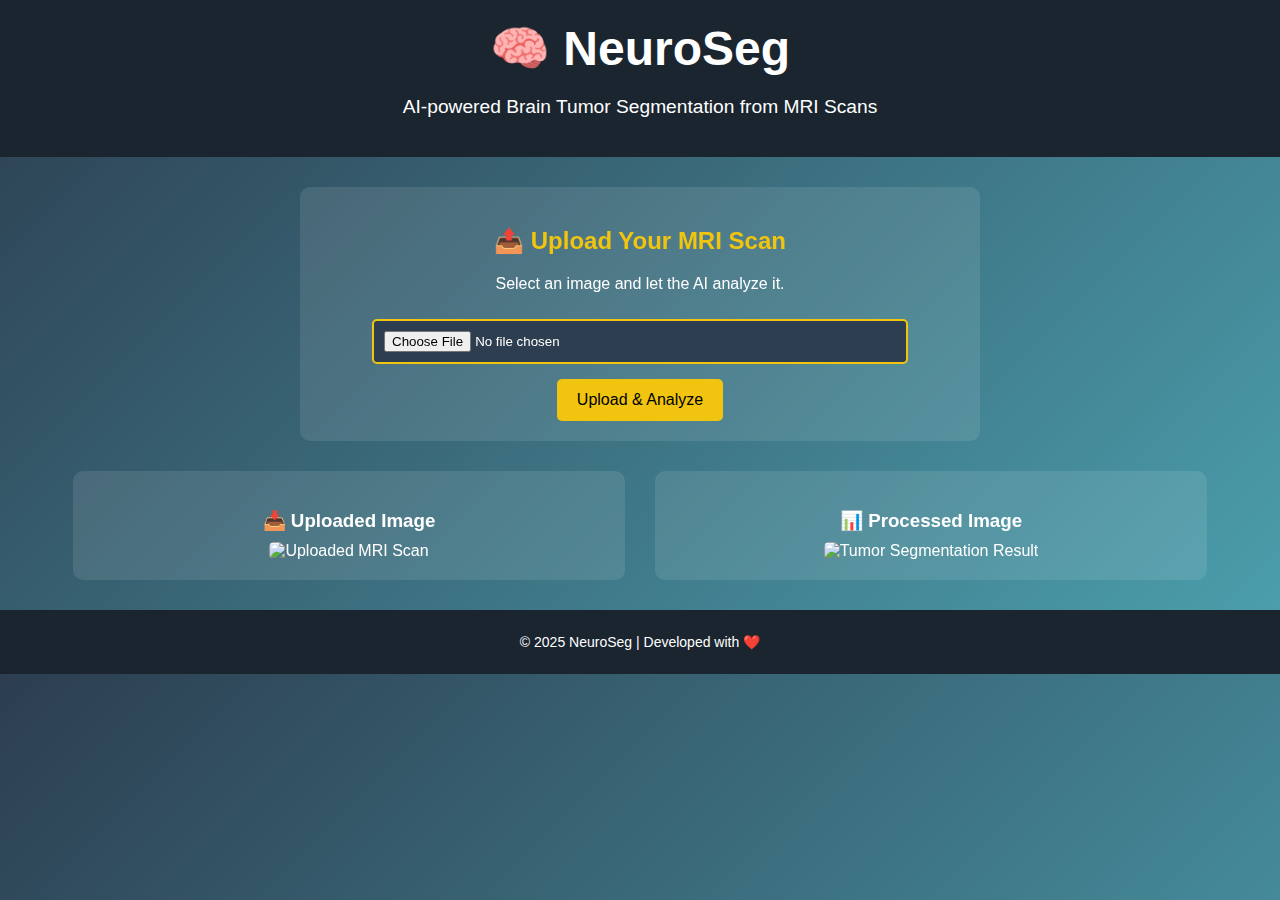
<file: frontend/index.html>
<!DOCTYPE html>
<html lang="en">
<head>
    <meta charset="UTF-8">
    <meta name="viewport" content="width=device-width, initial-scale=1.0">
    <title>NeuroSeg - AI Brain Tumor Segmentation</title>
    <link rel="stylesheet" href="static/style.css">
    <script defer src="static/script.js"></script>
</head>
<body>
    <header>
        <h1>🧠 NeuroSeg</h1>
        <p>AI-powered Brain Tumor Segmentation from MRI Scans</p>
    </header>

    <section class="upload-box">
        <h2>📤 Upload Your MRI Scan</h2>
        <p>Select an image and let the AI analyze it.</p>
        <input type="file" id="imageInput" accept="image/*">
        <button onclick="uploadImage()">Upload & Analyze</button>
    </section>

    <section class="results">
        <div class="image-container">
            <div class="image-box">
                <h3>📥 Uploaded Image</h3>
                <img id="uploadedImage" class="hidden" alt="Uploaded MRI Scan">
            </div>

            <div class="image-box">
                <h3>📊 Processed Image</h3>
                <img id="outputImage" class="hidden" alt="Tumor Segmentation Result">
            </div>
        </div>
    </section>

    <footer>
        <p>© 2025 NeuroSeg | Developed with ❤️</p>
    </footer>
</body>
</html>
</file>
<file: frontend/static/style.css>
/* General Styles */
body {
    font-family: 'Arial', sans-serif;
    text-align: center;
    background: linear-gradient(135deg, #2c3e50, #4ca1af);
    color: white;
    margin: 0;
    padding: 0;
}

/* Header */
header {
    background: #1a252f;
    padding: 20px;
    font-size: 1.2em;
}

header h1 {
    margin: 0;
    font-size: 2.5em;
    font-weight: bold;
}

/* Upload Section */
.upload-box {
    background: rgba(255, 255, 255, 0.1);
    padding: 20px;
    margin: 30px auto;
    width: 50%;
    border-radius: 10px;
    backdrop-filter: blur(5px);
}

.upload-box h2 {
    color: #f1c40f;
}

/* Input & Button */
input[type="file"] {
    padding: 10px;
    border: 2px solid #f1c40f;
    border-radius: 5px;
    width: 80%;
    margin-top: 10px;
    background: #2c3e50;
    color: white;
}

button {
    background: #f1c40f;
    color: black;
    padding: 12px 20px;
    border: none;
    cursor: pointer;
    margin-top: 15px;
    font-size: 16px;
    border-radius: 5px;
    transition: 0.3s;
}

button:hover {
    background: #e1b90f;
    transform: scale(1.05);
}

/* Results Section */
.results {
    margin-top: 20px;
}

.image-container {
    display: flex;
    justify-content: center;
    gap: 30px;
    margin-top: 20px;
}

.image-box {
    width: 40%;
    background: rgba(255, 255, 255, 0.1);
    padding: 20px;
    border-radius: 10px;
    backdrop-filter: blur(5px);
}

.image-box h3 {
    margin-bottom: 10px;
}

.image-box img {
    width: 100%;
    border-radius: 5px;
}

/* Footer */
footer {
    margin-top: 30px;
    background: #1a252f;
    color: white;
    padding: 10px;
    font-size: 14px;
}
</file>
